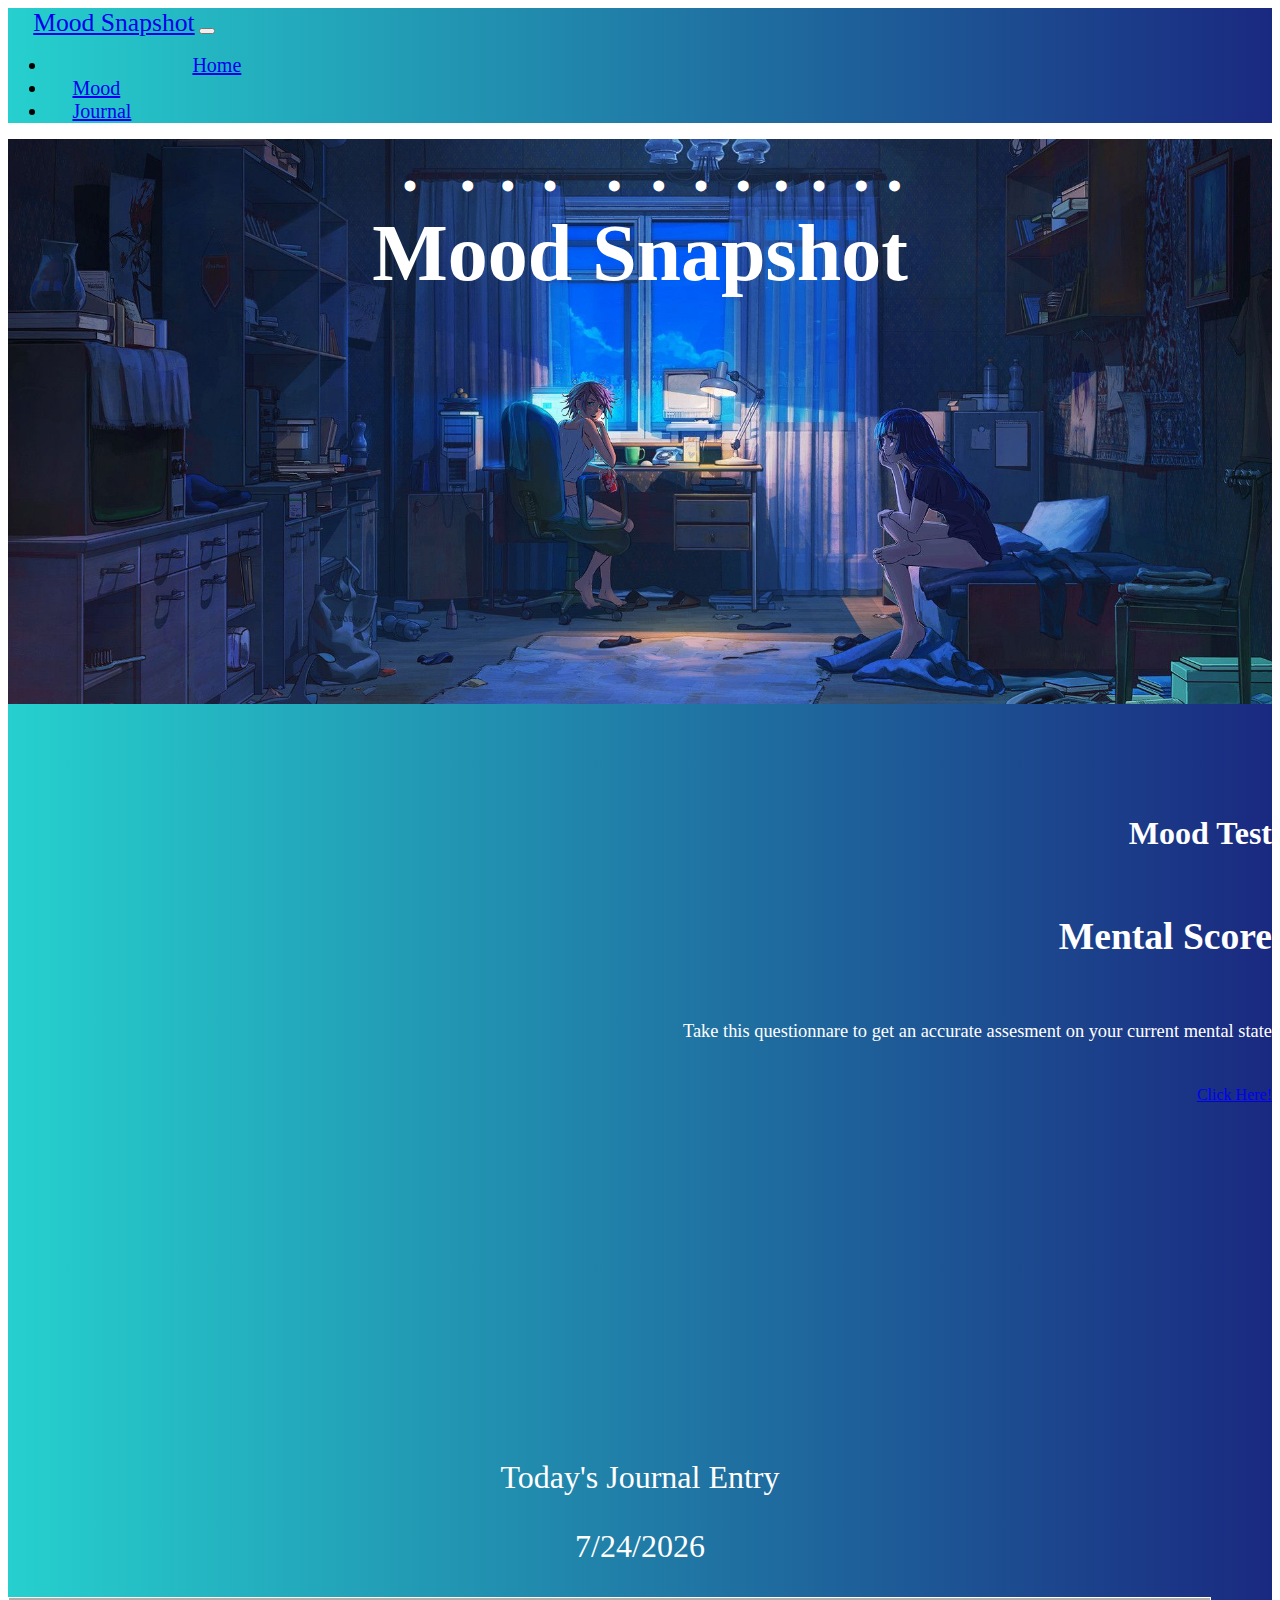
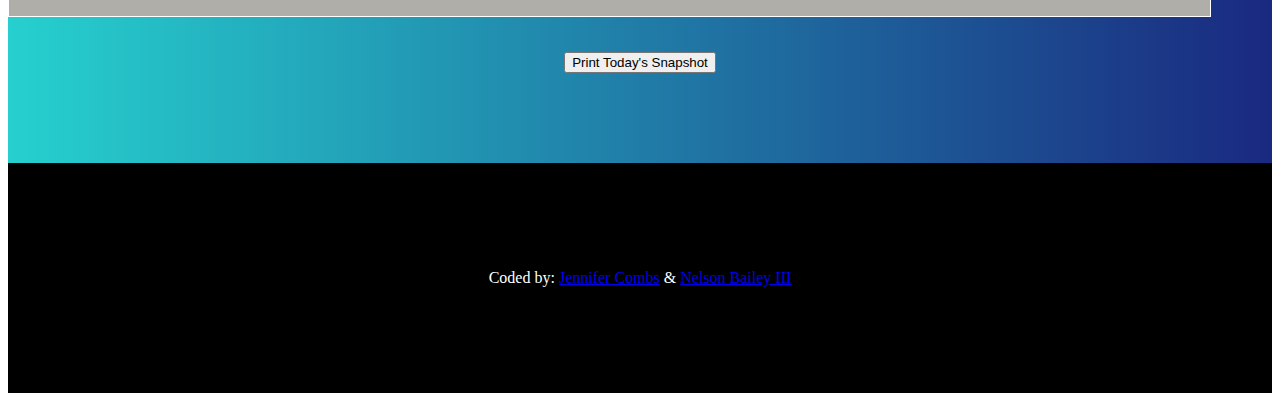
<file: index.html>
<!DOCTYPE html>

<html lang="en">
  <head>
    <meta charset="utf-8" />

    <title>Mood Snapshot</title>
    <meta name="description" content="Nellybelly" />
    <meta name="author" content="SitePoint" />
    <link
      href="https://cdn.jsdelivr.net/npm/bootstrap@5.0.0-beta1/dist/css/bootstrap.min.css"
      rel="stylesheet"
      integrity="sha384-giJF6kkoqNQ00vy+HMDP7azOuL0xtbfIcaT9wjKHr8RbDVddVHyTfAAsrekwKmP1"
      crossorigin="anonymous"
    />

    <link rel="stylesheet" href="main.css" media="all" />
  </head>
  <header>
    <nav id="navbar" class="navbar navbar-expand-md navbar-dark fixed-top">
      <a class="navbar-brand pop" href="#">Mood Snapshot</a>
      <button
        class="navbar-toggler"
        type="button"
        data-toggle="collapse"
        data-target="#navbarCollapse"
        aria-controls="navbarCollapse"
        aria-expanded="true"
        aria-label="Toggle navigation"
      >
        <span class="navbar-toggler-icon"></span>
      </button>
      <div class="collapse navbar-collapse" id="navbarCollapse">
        <ul class="navbar-nav mr-auto">
          <li class="nav-item active">
            <a class="nav-link scroll active" href="#top">Home</a>
          </li>
          <li class="nav-item scroll">
            <a class="nav-link" href="#Mood">Mood</a>
          </li>
          <li class="nav-item scroll">
            <a class="nav-link" href="#Journal">Journal</a>
          </li>
        </ul>
      </div>
    </nav>
  </header>

  <section class="hero" id="top">
    <div class="container">
      <div class="row">
        <div id="titleQuote" class="col-lg-12">
          <h1 id="titleQuote" class="display-3">Mood Snapshot</h1>
          <div class="quote" id="quoteDisplay"></div>
        </div>
      </div>
    </div>
  </section>
  <section class="moodtest" id="Mood">
    <div class="container">
      <h1 id="testLabel" class="mb display-4 mood">Mood Test</h1>
      <div id="divOne" class="col-lg-">
        <h5 id="scoreLabel" class="title mood">Mental Score</h5>
        <p id="asmntInst" class="text mood">
          Take this questionnare to get an accurate assesment on your current
          mental state
        </p>
      </div>
      <div id="takeAsmntBtn" class="button">
        <div id="divTwo" class="text-right">
          <a
            id="button"
            href="../mood_snapshot/questionnaireindex.html"
            class="btn btn-primary"
            >Click Here!</a
          >
          <h1 id="result"></h1>
        </div>
      </div>
    </div>
  </section>
  <section class="features" id="Journal">
    <div class="container">
      <div class="row">
        <div id="journalEntryHeader" class="col-12">
          <div class="form-group">
            <label for="exampleFormControlTextarea1"
              >Today's Journal Entry</label
            >
            <p id="date"></p>
          </div>
        </div>
      </div>
      <div class="container">
        <div class="row">
          <div id="journalText" class="col-12">
            <span
              type="text"
              placeholder="Type journal entry here...."
              id="textbox"
              contenteditable="true"
            >
            </span>
          </div>
        </div>
      </div>
    </div>
    <div id="printButton" class="container">
      <div class="row">
        <div class="col-12">
          <button id="prntBtn" class="btn btn-primary">
            Print Today's Snapshot
          </button>
        </div>
      </div>
    </div>
    <script
      src="https://code.jquery.com/jquery-3.5.1.js"
      integrity="sha256-QWo7LDvxbWT2tbbQ97B53yJnYU3WhH/C8ycbRAkjPDc="
      crossorigin="anonymous"
    ></script>
  </section>

  <footer>
    <p class="footer2">
      Coded by:
      <a href="https://www.linkedin.com/in/jennifer-combs" target="_blank">
        Jennifer Combs</a
      >
      &
      <a href="https://github.com/NelsonBaileyIII" target="_blank">
        Nelson Bailey III</a
      >
    </p>
  </footer>
  <script src="script.js"></script>
</html>
</file>
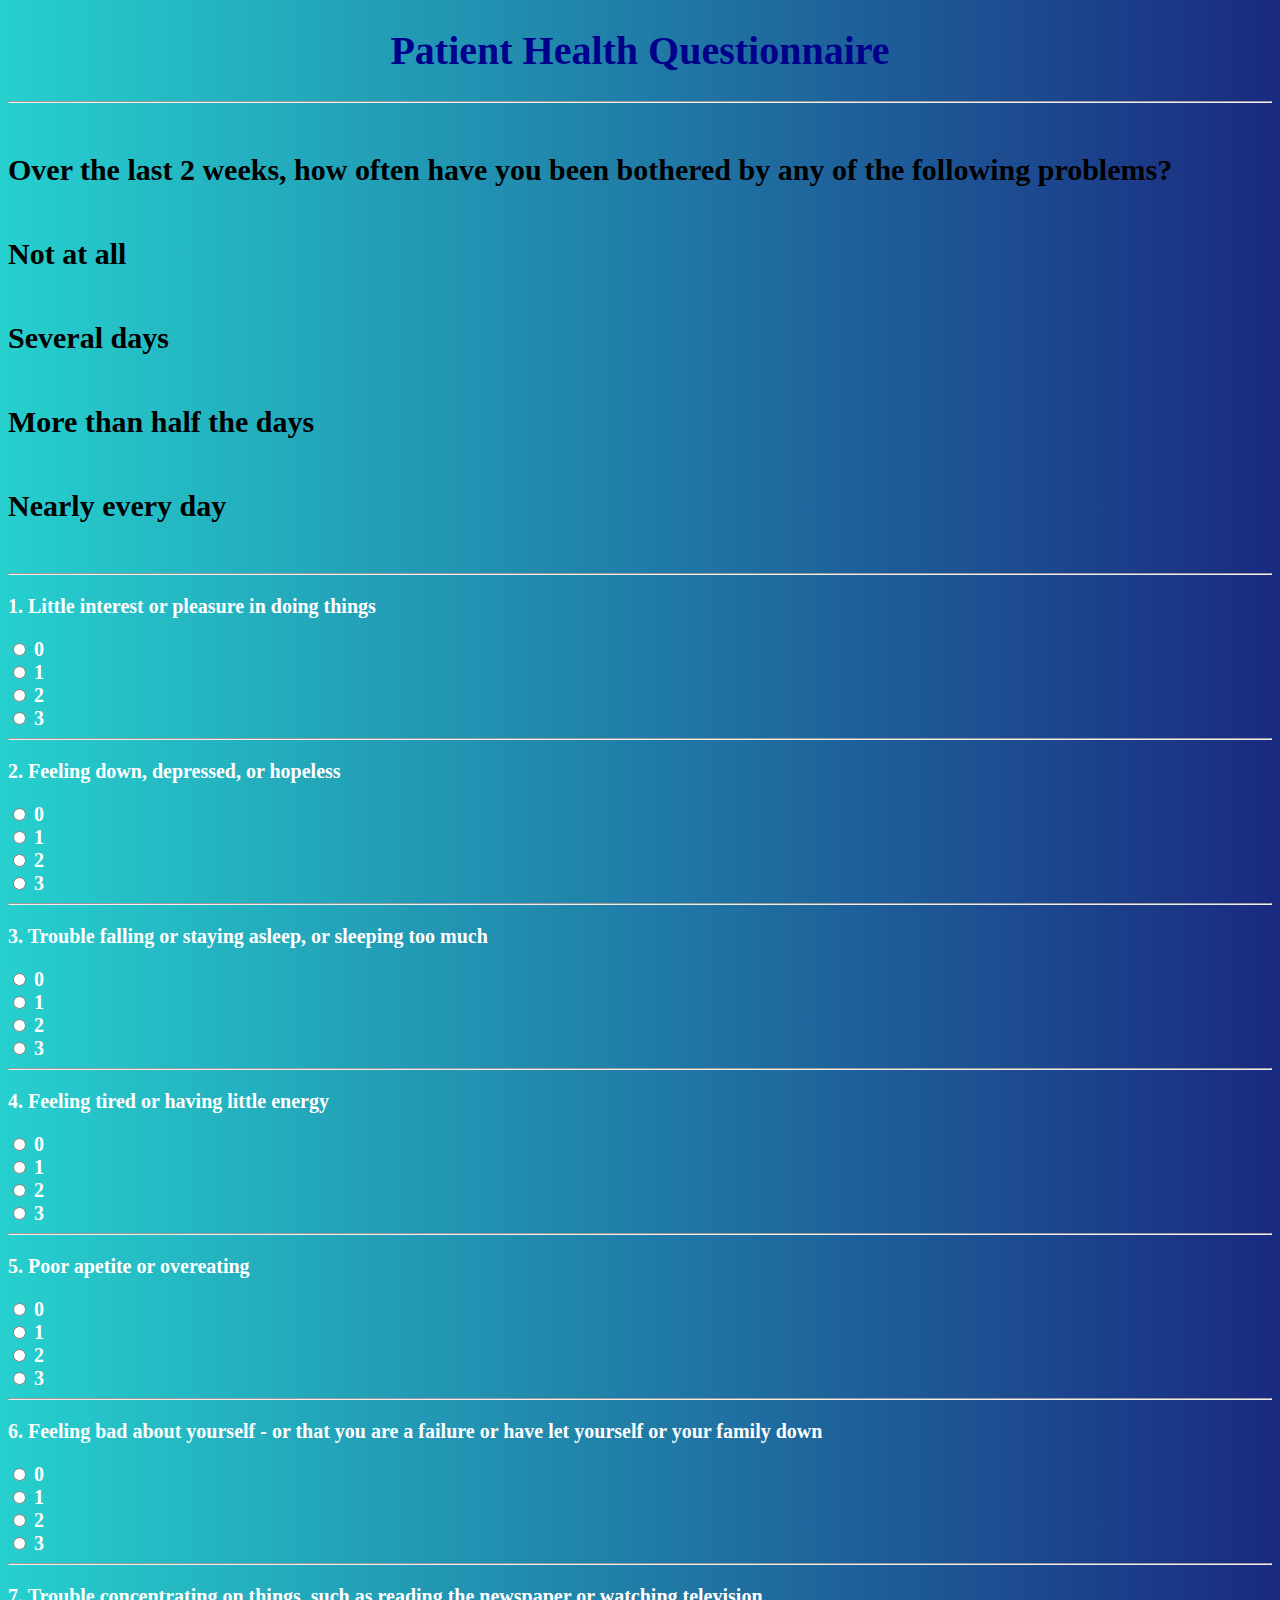
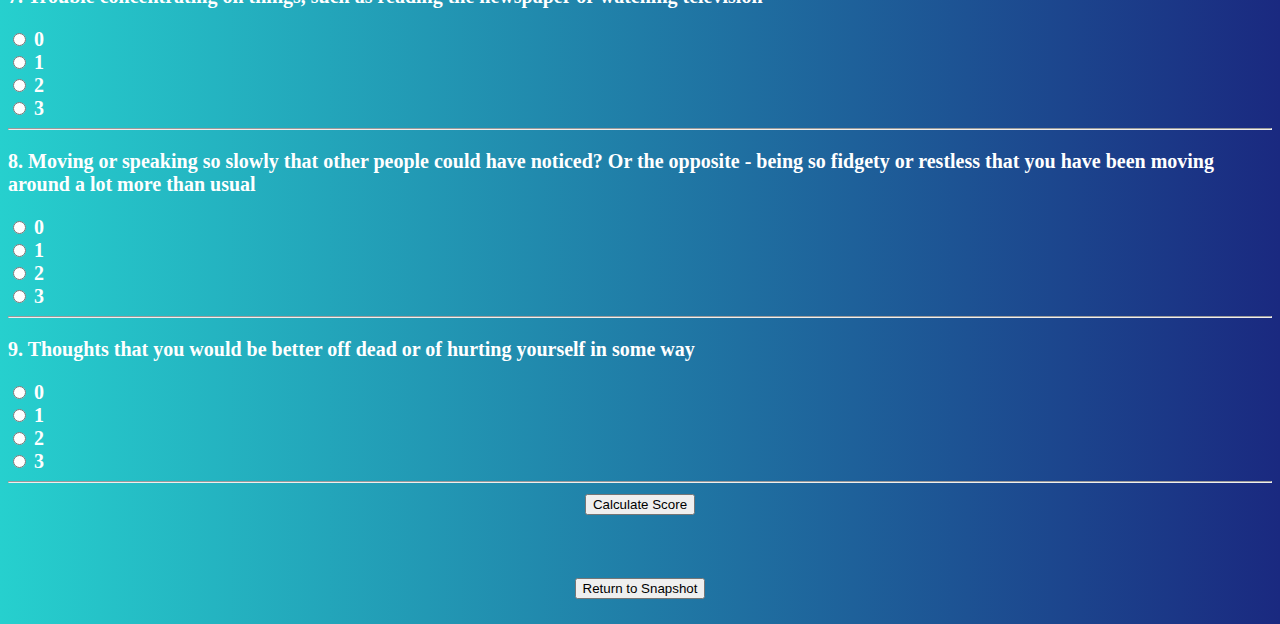
<file: questionnaireindex.html>
<!DOCTYPE html>
<html>
  <head>
    <meta charset="utf-8" />
    <meta name="viewport" content="width=device-width, initial-scale=1" />
    <title>Snapshot Questionnaire</title>
    <script src="https://ajax.googleapis.com/ajax/libs/jquery/3.5.1/jquery.min.js"></script>
    <link
      href="https://cdn.jsdelivr.net/npm/bootstrap@5.0.0-beta1/dist/css/bootstrap.min.css"
      rel="stylesheet"
      integrity="sha384-giJF6kkoqNQ00vy+HMDP7azOuL0xtbfIcaT9wjKHr8RbDVddVHyTfAAsrekwKmP1"
      crossorigin="anonymous"
    />
    <link rel="stylesheet" href="questionnairestyle.css" />
  </head>
  <body>
    <div class="container">
      <div class="row">
        <div id="questionnaireHeading" class="col-12">
          <h1>Patient Health Questionnaire</h1>
          <hr />
        </div>
      </div>
    </div>
    <div id="instructions" class="container">
      <div class="row">
        <div class="col-4">
          <h5>
            Over the last 2 weeks, how often have you been bothered by any of
            the following problems?
          </h5>
        </div>
        <div class="col-2">
          <h5>Not at all</h5>
        </div>
        <div class="col-2">
          <h5>Several days</h5>
        </div>
        <div class="col-2">
          <h5>More than half the days</h5>
        </div>
        <div class="col-2">
          <h5>Nearly every day</h5>
        </div>
      </div>
    </div>
    <hr />
    <div class="container" id="question-one-container">
      <div class="row" id="question-one-row">
        <div class="col-4">
          <div id="question-one" name="question-one" class="question-one">
            <p>1. Little interest or pleasure in doing things</p>
          </div>
        </div>
        <div name="question-one-radio-0" class="radio-inline col-2">
          <input
            class="form-check-input"
            type="radio"
            name="inlineRadioOptions-one"
            id="inlineRadio0"
            value="0"
          />
          <label class="form-check-label" for="inlineRadio0">0</label>
        </div>

        <div name="question-one-radio-1" class="radio-inline col-2">
          <input
            class="form-check-input"
            type="radio"
            name="inlineRadioOptions-one"
            id="inlineRadio1"
            value="1"
          />
          <label class="form-check-label" for="inlineRadio1">1</label>
        </div>

        <div name="question-one-radio-2" class="radio-inline col-2">
          <input
            class="form-check-input"
            type="radio"
            name="inlineRadioOptions-one"
            id="inlineRadio2"
            value="2"
          />
          <label class="form-check-label" for="inlineRadio2">2</label>
        </div>
        <div name="question-one-radio-3" class="radio-inline col-2">
          <input
            class="form-check-input"
            type="radio"
            name="inlineRadioOptions-one"
            id="inlineRadio3"
            value="3"
          />
          <label class="form-check-label" for="inlineRadio3">3</label>
        </div>
      </div>
    </div>

    <hr />
    <div class="container" id="question-two-container">
      <div class="row" id="question-two-row">
        <div class="questionnaire col-4">
          <div class="question-two">
            <p>2. Feeling down, depressed, or hopeless</p>
          </div>
        </div>
        <div class="radio-inline col-2">
          <input
            class="form-check-input"
            type="radio"
            name="inlineRadioOptions-two"
            id="inlineRadio0"
            value="0"
          />
          <label class="form-check-label" for="inlineRadio0">0</label>
        </div>

        <div class="radio-inline col-2">
          <input
            class="form-check-input"
            type="radio"
            name="inlineRadioOptions-two"
            id="inlineRadio1"
            value="1"
          />
          <label class="form-check-label" for="inlineRadio1">1</label>
        </div>

        <div class="radio-inline col-2">
          <input
            class="form-check-input"
            type="radio"
            name="inlineRadioOptions-two"
            id="inlineRadio2"
            value="2"
          />
          <label class="form-check-label" for="inlineRadio2">2</label>
        </div>
        <div class="radio-inline col-2">
          <input
            class="form-check-input"
            type="radio"
            name="inlineRadioOptions-two"
            id="inlineRadio3"
            value="3"
          />
          <label class="form-check-label" for="inlineRadio3">3</label>
        </div>
      </div>
    </div>
    <hr />
    <div class="container" id="question-three-container">
      <div class="row">
        <div class="questionnaire col-4">
          <div class="question-three">
            <p>3. Trouble falling or staying asleep, or sleeping too much</p>
          </div>
        </div>
        <div class="radio-inline col-2">
          <input
            class="form-check-input"
            type="radio"
            name="inlineRadioOptions-three"
            id="inlineRadio0"
            value="0"
          />
          <label class="form-check-label" for="inlineRadio0">0</label>
        </div>

        <div class="radio-inline col-2">
          <input
            class="form-check-input"
            type="radio"
            name="inlineRadioOptions-three"
            id="inlineRadio1"
            value="1"
          />
          <label class="form-check-label" for="inlineRadio1">1</label>
        </div>

        <div class="radio-inline col-2">
          <input
            class="form-check-input"
            type="radio"
            name="inlineRadioOptions-three"
            id="inlineRadio2"
            value="2"
          />
          <label class="form-check-label" for="inlineRadio2">2</label>
        </div>
        <div class="radio-inline col-2">
          <input
            class="form-check-input"
            type="radio"
            name="inlineRadioOptions-three"
            id="inlineRadio3"
            value="3"
          />
          <label class="form-check-label" for="inlineRadio3">3</label>
        </div>
      </div>
    </div>
    <hr />
    <div class="container">
      <div class="row">
        <div class="questionnaire col-4">
          <div class="question-four">
            <p>4. Feeling tired or having little energy</p>
          </div>
        </div>
        <div class="radio-inline col-2">
          <input
            class="form-check-input"
            type="radio"
            name="inlineRadioOptions-four"
            id="inlineRadio0"
            value="0"
          />
          <label class="form-check-label" for="inlineRadio0">0</label>
        </div>

        <div class="radio-inline col-2">
          <input
            class="form-check-input"
            type="radio"
            name="inlineRadioOptions-four"
            id="inlineRadio1"
            value="1"
          />
          <label class="form-check-label" for="inlineRadio1">1</label>
        </div>

        <div class="radio-inline col-2">
          <input
            class="form-check-input"
            type="radio"
            name="inlineRadioOptions-four"
            id="inlineRadio2"
            value="2"
          />
          <label class="form-check-label" for="inlineRadio2">2</label>
        </div>
        <div class="radio-inline col-2">
          <input
            class="form-check-input"
            type="radio"
            name="inlineRadioOptions-four"
            id="inlineRadio3"
            value="3"
          />
          <label class="form-check-label" for="inlineRadio3">3</label>
        </div>
      </div>
    </div>
    <hr />
    <div class="container">
      <div class="row">
        <div class="questionnaire col-4">
          <div class="question-five">
            <p>5. Poor apetite or overeating</p>
          </div>
        </div>
        <div class="radio-inline col-2">
          <input
            class="form-check-input"
            type="radio"
            name="inlineRadioOptions-five"
            id="inlineRadio0"
            value="0"
          />
          <label class="form-check-label" for="inlineRadio0">0</label>
        </div>

        <div class="radio-inline col-2">
          <input
            class="form-check-input"
            type="radio"
            name="inlineRadioOptions-five"
            id="inlineRadio1"
            value="1"
          />
          <label class="form-check-label" for="inlineRadio1">1</label>
        </div>

        <div class="radio-inline col-2">
          <input
            class="form-check-input"
            type="radio"
            name="inlineRadioOptions-five"
            id="inlineRadio2"
            value="2"
          />
          <label class="form-check-label" for="inlineRadio2">2</label>
        </div>
        <div class="radio-inline col-2">
          <input
            class="form-check-input"
            type="radio"
            name="inlineRadioOptions-five"
            id="inlineRadio3"
            value="3"
          />
          <label class="form-check-label" for="inlineRadio3">3</label>
        </div>
      </div>
    </div>
    <hr />
    <div class="container">
      <div class="row">
        <div class="questionnaire col-4">
          <div class="question-six">
            <p>
              6. Feeling bad about yourself - or that you are a failure or have
              let yourself or your family down
            </p>
          </div>
        </div>
        <div class="radio-inline col-2">
          <input
            class="form-check-input"
            type="radio"
            name="inlineRadioOptions-six"
            id="inlineRadio0"
            value="0"
          />
          <label class="form-check-label" for="inlineRadio0">0</label>
        </div>

        <div class="radio-inline col-2">
          <input
            class="form-check-input"
            type="radio"
            name="inlineRadioOptions-six"
            id="inlineRadio1"
            value="1"
          />
          <label class="form-check-label" for="inlineRadio1">1</label>
        </div>

        <div class="radio-inline col-2">
          <input
            class="form-check-input"
            type="radio"
            name="inlineRadioOptions-six"
            id="inlineRadio2"
            value="2"
          />
          <label class="form-check-label" for="inlineRadio2">2</label>
        </div>
        <div class="radio-inline col-2">
          <input
            class="form-check-input"
            type="radio"
            name="inlineRadioOptions-six"
            id="inlineRadio3"
            value="3"
          />
          <label class="form-check-label" for="inlineRadio3">3</label>
        </div>
      </div>
    </div>
    <hr />
    <div class="container">
      <div class="row">
        <div class="questionnaire col-4">
          <div class="question-seven">
            <p>
              7. Trouble concentrating on things, such as reading the newspaper
              or watching television
            </p>
          </div>
        </div>
        <div class="radio-inline col-2">
          <input
            class="form-check-input"
            type="radio"
            name="inlineRadioOptions-seven"
            id="inlineRadio0"
            value="0"
          />
          <label class="form-check-label" for="inlineRadio0">0</label>
        </div>

        <div class="radio-inline col-2">
          <input
            class="form-check-input"
            type="radio"
            name="inlineRadioOptions-seven"
            id="inlineRadio1"
            value="1"
          />
          <label class="form-check-label" for="inlineRadio1">1</label>
        </div>

        <div class="radio-inline col-2">
          <input
            class="form-check-input"
            type="radio"
            name="inlineRadioOptions-seven"
            id="inlineRadio2"
            value="2"
          />
          <label class="form-check-label" for="inlineRadio2">2</label>
        </div>
        <div class="radio-inline col-2">
          <input
            class="form-check-input"
            type="radio"
            name="inlineRadioOptions-seven"
            id="inlineRadio3"
            value="3"
          />
          <label class="form-check-label" for="inlineRadio3">3</label>
        </div>
      </div>
    </div>
    <hr />
    <div class="container">
      <div class="row">
        <div class="questionnaire col-4">
          <div class="question-eight">
            <p>
              8. Moving or speaking so slowly that other people could have
              noticed? Or the opposite - being so fidgety or restless that you
              have been moving around a lot more than usual
            </p>
          </div>
        </div>
        <div class="radio-inline col-2">
          <input
            class="form-check-input"
            type="radio"
            name="inlineRadioOptions-eight"
            id="inlineRadio0"
            value="0"
          />
          <label class="form-check-label" for="inlineRadio0">0</label>
        </div>

        <div class="radio-inline col-2">
          <input
            class="form-check-input"
            type="radio"
            name="inlineRadioOptions-eight"
            id="inlineRadio1"
            value="1"
          />
          <label class="form-check-label" for="inlineRadio1">1</label>
        </div>

        <div class="radio-inline col-2">
          <input
            class="form-check-input"
            type="radio"
            name="inlineRadioOptions-eight"
            id="inlineRadio2"
            value="2"
          />
          <label class="form-check-label" for="inlineRadio2">2</label>
        </div>
        <div class="radio-inline col-2">
          <input
            class="form-check-input"
            type="radio"
            name="inlineRadioOptions-eight"
            id="inlineRadio3"
            value="3"
          />
          <label class="form-check-label" for="inlineRadio3">3</label>
        </div>
      </div>
    </div>
    <hr />
    <div class="container">
      <div class="row">
        <div class="questionnaire col-4">
          <p>
            9. Thoughts that you would be better off dead or of hurting yourself
            in some way
          </p>
        </div>
        <div class="radio-inline col-2">
          <input
            class="form-check-input"
            type="radio"
            name="inlineRadioOptions-nine"
            id="inlineRadio0"
            value="0"
          />
          <label class="form-check-label" for="inlineRadio0">0</label>
        </div>

        <div class="radio-inline col-2">
          <input
            class="form-check-input"
            type="radio"
            name="inlineRadioOptions-nine"
            id="inlineRadio1"
            value="1"
          />
          <label class="form-check-label" for="inlineRadio1">1</label>
        </div>

        <div class="radio-inline col-2">
          <input
            class="form-check-input"
            type="radio"
            name="inlineRadioOptions-nine"
            id="inlineRadio2"
            value="2"
          />
          <label class="form-check-label" for="inlineRadio2">2</label>
        </div>
        <div class="radio-inline col-2">
          <input
            class="form-check-input"
            type="radio"
            name="inlineRadioOptions-nine"
            id="inlineRadio3"
            value="3"
          />
          <label class="form-check-label" for="inlineRadio3">3</label>
        </div>
      </div>
    </div>
    <hr />
    <div class="container">
      <div class="row">
        <div id="calculate-score-container" class="col-12">
          <button id="calculate-button">Calculate Score</button>
        </div>
      </div>
    </div>
    <div class="container">
      <div class="row"></div>
      <div id="display-score" class="col-12"></div>
    </div>
    <div class="container">
      <div class="row">
        <div id="score-interpretation" class="col-12"></div>
      </div>
    </div>
    <div id="returnButton" class="container">
      <div class="row">
        <div class="col-12">
          <form action="../mood_snapshot/index.html">
            <input type="submit" value="Return to Snapshot" />
          </form>
        </div>
      </div>
    </div>
    <script
      src="https://cdn.jsdelivr.net/npm/bootstrap@5.0.0-beta1/dist/js/bootstrap.bundle.min.js"
      integrity="sha384-ygbV9kiqUc6oa4msXn9868pTtWMgiQaeYH7/t7LECLbyPA2x65Kgf80OJFdroafW"
      crossorigin="anonymous"
    ></script>

    <script src="questionnairescript.js"></script>
  </body>
</html>
</file>
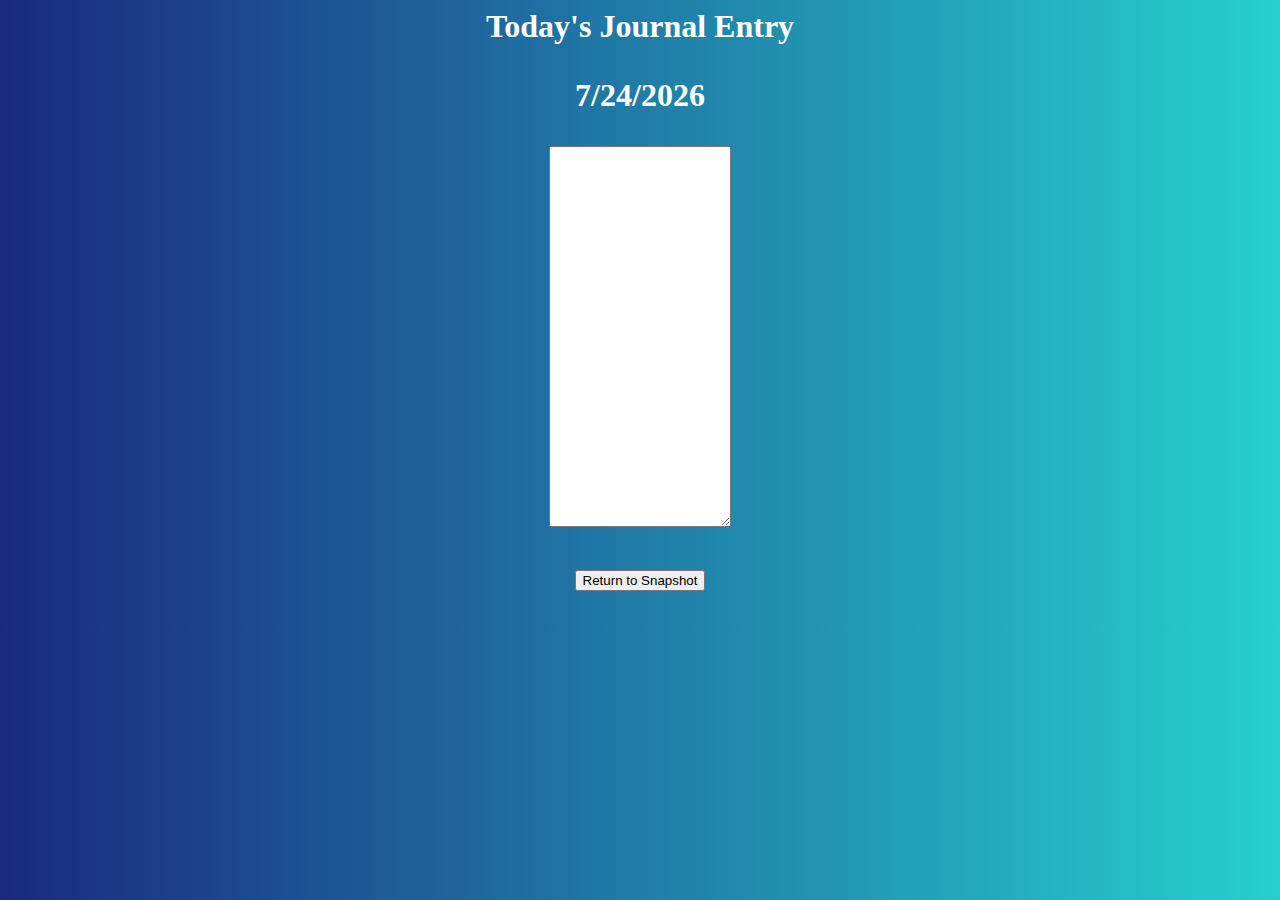
<file: mood_snapshot/journal.html>
<!DOCTYPE html>
<html lang="en">
  <head>
    <meta charset="UTF-8" />
    <meta name="viewport" content="width=device-width, initial-scale=1.0" />
    <title>Journal</title>
    <script src="https://ajax.googleapis.com/ajax/libs/jquery/3.5.1/jquery.min.js"></script>
    <link
      href="https://cdn.jsdelivr.net/npm/bootstrap@5.0.0-beta1/dist/css/bootstrap.min.css"
      rel="stylesheet"
      integrity="sha384-giJF6kkoqNQ00vy+HMDP7azOuL0xtbfIcaT9wjKHr8RbDVddVHyTfAAsrekwKmP1"
      crossorigin="anonymous"
    />
    <link rel="stylesheet" href="journal.css" />
  </head>
  <body>
    <div class="container">
      <div class="row">
        <form id="journalHeader" class="col-12">
          <div class="form-group">
            <label for="exampleFormControlTextarea1"
              >Today's Journal Entry</label
            >
            <p id="date"></p>
            <textarea
              class="form-control"
              id="exampleFormControlTextarea1"
              rows="25"
            ></textarea>
          </div>
        </form>
      </div>
    </div>
    <div id="returnButton" class="container">
        <div class="row">
          <div class="col-12">
            <form action="../mood_snapshot/index.html">
              <input type="submit" value="Return to Snapshot" />
          </form>
    <script
      src="https://cdn.jsdelivr.net/npm/bootstrap@5.0.0-beta1/dist/js/bootstrap.bundle.min.js"
      integrity="sha384-ygbV9kiqUc6oa4msXn9868pTtWMgiQaeYH7/t7LECLbyPA2x65Kgf80OJFdroafW"
      crossorigin="anonymous"
    ></script>

    <script src="journal.js"></script>
  </body>
</html>
</file>
<file: main.css>
img {
  border-radius: 25%;
}

.hero {
  padding: 45vh 0;
  background-image: url(../mood_snapshot/images/279097.jpg);
  background-repeat: no-repeat;
  height: 100%;
  background-position: center;
  background-size: cover;
  text-emphasis-style: dot;
  -webkit-text-emphasis-style: dot;
  /* background: linear-gradient(to left, #1a2980, #26d0ce); */
}

.features {
  padding: 10vh 0 10vh 0;
  /* background: #222; */
  color: white;
  background: linear-gradient(to left, #1a2980, #26d0ce);
}

.moodtest {
  background: linear-gradient(to left, #1a2980, #26d0ce);
  padding: 10vh 0 10vh 0;
  text-align: center;
}

.featured-price {
  transform: scale(1.1);
  z-index: 10;
  background: #222;
}

footer {
  padding: 10vh 0;
  text-align: center;
  background: black;
  color: white;
}
.card {
  margin: 0 auto;
  float: none;
  margin-bottom: 10px;
  height: 23rem;
  width: 40rem;
}
.display-3 {
  font-family: "Times New Roman", Times, serif;
  text-align: center;
  font-weight: 600;
  color: white;
  font-size: 500%;
}

.quote {
  font-size: 135%;
  text-align: center;
  font-weight: 300;
  color: white;
  font-family: "Times New Roman", Times, serif;
  font-style: italic;
}
.mood {
  text-align: right;
}
#button {
  float: right;
}
a {
  font-family: "Times New Roman", Times, serif;
  /* padding-left: 2%; */
}
li {
  font-size: 125%;
  padding-left: 10%;
}
.pop {
  font-size: 160%;
  padding-left: 2%;
}
.mood {
  font-family: "Times New Roman", Times, serif;
  color: white;
}
.title {
  font-size: 235%;
  /* padding-bottom:; */
}
.text {
  font-size: 115%;
}
.two {
  float: left;
}
h3 {
  padding-bottom: 5%;
}
.scroll {
  padding-left: 2%;
}
.display-4 {
  font-family: "Times New Roman", Times, serif;
}
.journal-t {
  font-family: "Times New Roman", Times, serif;
  margin-bottom: -3%;
}
@media only screen and (max-width: 767px) {
  html,
  body {
    overflow-x: hidden;
  }
}
nav {
  margin: 0;
}

#result {
  padding-top: 150px;
  color: white;
  font-size: 65px;
}

#titleQuote {
  margin: auto;
}

section#top {
  padding-top: 25px;
}

#journalEntryHeader {
  text-align: center;
  font-size: xx-large;
}

p#date {
  text-align: center;
  font-size: xx-large;
}

#textbox {
  display: inline-block;
  background-color: #b0aea9;
  border-color: white;
  justify-self: center;
  color: black;
  font-size: medium;
  font-weight: normal;
  min-height: fit-content;
  max-height: fit-content;
  border: solid 1px white;
  min-width: 95%;
  max-width: 95%;
  margin-bottom: 35px;
}

#printButton {
  text-align: center;
}

#navbar {
  background: linear-gradient(to left, #1a2980, #26d0ce);
}
@media print {
  header {
    display: none;
  }

  #top {
    display: none;
  }
  h1#testLabel {
    display: none;
  }

  div#divOne {
    display: none;
  }

  h5#scoreLabel {
    display: none;
  }

  a#button {
    display: none;
  }

  p#asmntInst {
    display: none;
  }
  button#prntBtn {
    display: none;
  }

  footer {
    display: none;
  }
}
</file>
<file: questionnairestyle.css>
body {
  font-family: "Times New Roman", Times, serif;
  background: linear-gradient(to left, #1a2980, #26d0ce);
  color: white;
}

.container {
  font-size: 20px;
  font-weight: bold;
}

h5 {
  font-size: 30px;
  color: black;
  font-weight: bolder;
}

#questionnaireHeading {
  text-align: center;
  color: darkblue;
}

#calculate-score-container {
  text-align: center;
  margin-bottom: 25px;
}

#returnButton {
  text-align: center;
  margin-bottom: 25px;
}

#display-score {
  text-align: center;
  margin-bottom: 25px;
  font-size: xx-large;
  font-weight: bolder;
}

#score-interpretation {
  text-align: center;
  margin-bottom: 60px;
  font-size: xx-large;
  font-weight: bolder;
}
</file>
<file: mood_snapshot/journal.css>
body {
  background: linear-gradient(to right, #1a2980, #26d0ce);
}

#journalHeader {
  color: white;
  font-size: xx-large;
  font-weight: bolder;
  text-align: center;
}

#returnButton {
  text-align: center;
  margin-bottom: 35px;
  margin-top: 35px;
}
</file>
